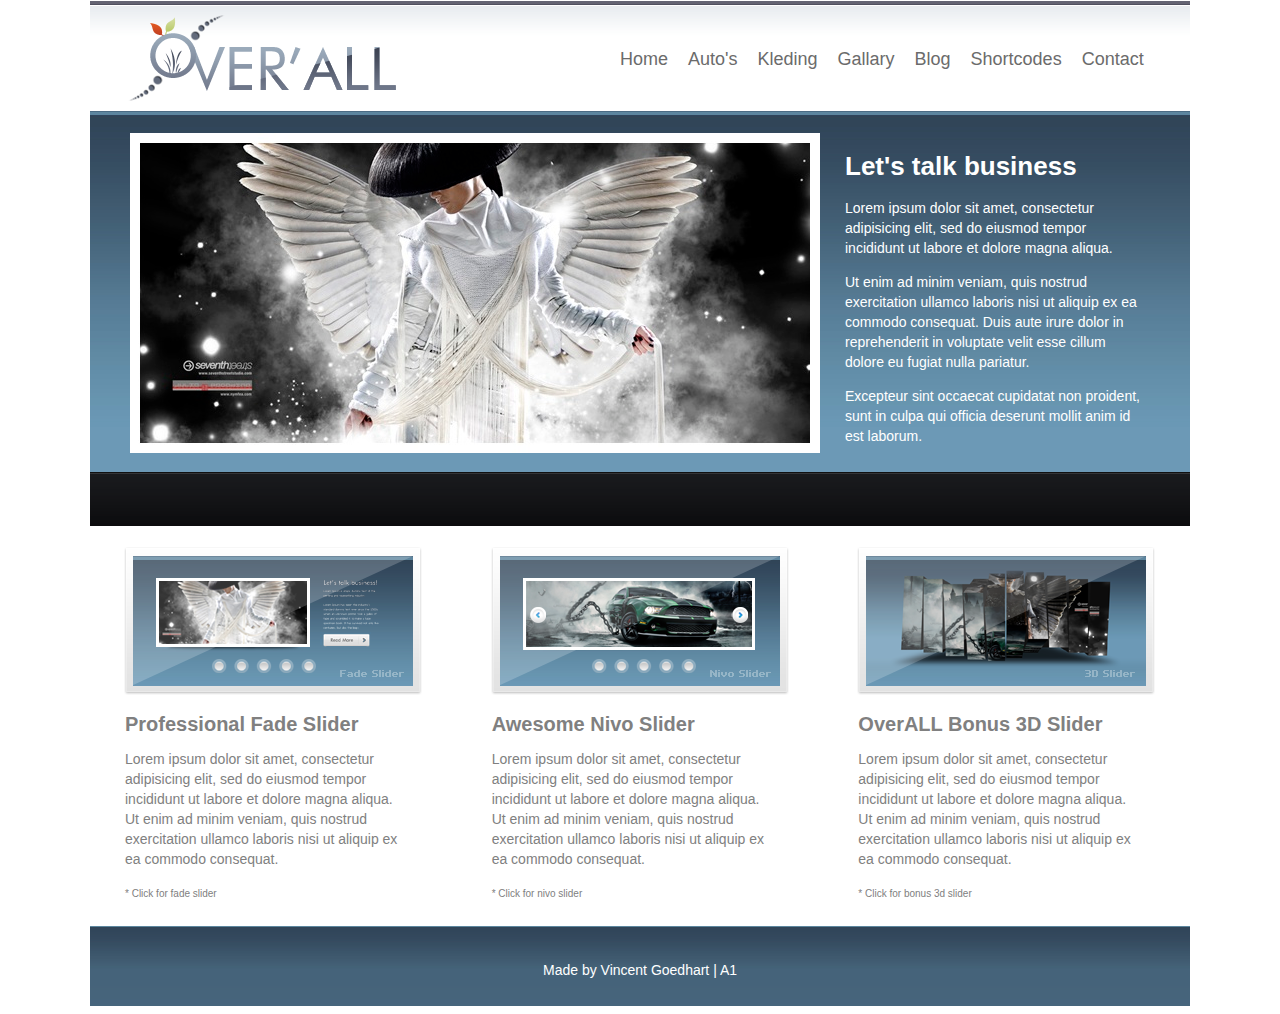
<file: Over'all Grid/index.html>
<!DOCTYPE html>
<html lang="nl">
	<head>
		<meta charset="utf-8">
		<title>Over'all Grid</title>
		<link rel="stylesheet" type="text/css" href="css/style.css">
	</head>

	<body>
		<div class="index">
			<header>
				<div class="logo">
					<img alt="logo" src="images/logo.png">
				</div>

				<nav>
					<ul class="navBar">
						<li><a href="index.html">Home</a></li>
						<li><a href="auto.html">Auto's</a></li>
						<li><a href="kleding.html">Kleding</a></li>
						<li><a href="">Gallary</a></li>
						<li><a href="">Blog</a></li>
						<li><a href="">Shortcodes</a></li>
						<li><a href="">Contact</a></li>
					</ul>
				</nav>
			</header>

			<section>
				<div class="bannerImage">
					<img alt="bannerImage" src="images/banner.jpg">
				</div>

				<div>
					<h1>Let's talk business</h1>
					<p>Lorem ipsum dolor sit amet, consectetur adipisicing elit, sed do eiusmod
					tempor incididunt ut labore et dolore magna aliqua.</p>

					<p>Ut enim ad minim veniam, quis nostrud exercitation ullamco laboris nisi ut aliquip ex ea commodo
					consequat. Duis aute irure dolor in reprehenderit in voluptate velit esse
					cillum dolore eu fugiat nulla pariatur.</p>

					<p>Excepteur sint occaecat cupidatat non
					proident, sunt in culpa qui officia deserunt mollit anim id est laborum.</p>
				</div>
			</section>

			<article>
				<div>
					<img alt="fade-slider" src="images/fade-slider.png">

					<h1>Professional Fade Slider</h1>
					<p>Lorem ipsum dolor sit amet, consectetur adipisicing elit, sed do eiusmod
					tempor incididunt ut labore et dolore magna aliqua. Ut enim ad minim veniam,
					quis nostrud exercitation ullamco laboris nisi ut aliquip ex ea commodo
					consequat.</p>
					<span><a href="https://bit.ly/2yA8Mw3">* Click for fade slider</a></span>
				</div>
				<div>
					<img alt="nivo-slider" src="images/nivo-slider.png">

					<h1>Awesome Nivo Slider</h1>
					<p>Lorem ipsum dolor sit amet, consectetur adipisicing elit, sed do eiusmod
					tempor incididunt ut labore et dolore magna aliqua. Ut enim ad minim veniam,
					quis nostrud exercitation ullamco laboris nisi ut aliquip ex ea commodo
					consequat.</p>
					<span><a href="https://bit.ly/2IRJaiQ">* Click for nivo slider</a></span>
				</div>
				<div>
					<img alt="bonus-3d-slider" src="images/bonus-3d-slider.png">

					<h1>OverALL Bonus 3D Slider</h1>
					<p>Lorem ipsum dolor sit amet, consectetur adipisicing elit, sed do eiusmod
					tempor incididunt ut labore et dolore magna aliqua. Ut enim ad minim veniam,
					quis nostrud exercitation ullamco laboris nisi ut aliquip ex ea commodo
					consequat.</p>
					<span><a href="https://bit.ly/2A7exU5">* Click for bonus 3d slider</a></span>
				</div>
			</article>

			<footer>
				<p>Made by Vincent Goedhart | A1</p>
			</footer>
		</div>
	</body>
</html>
</file>
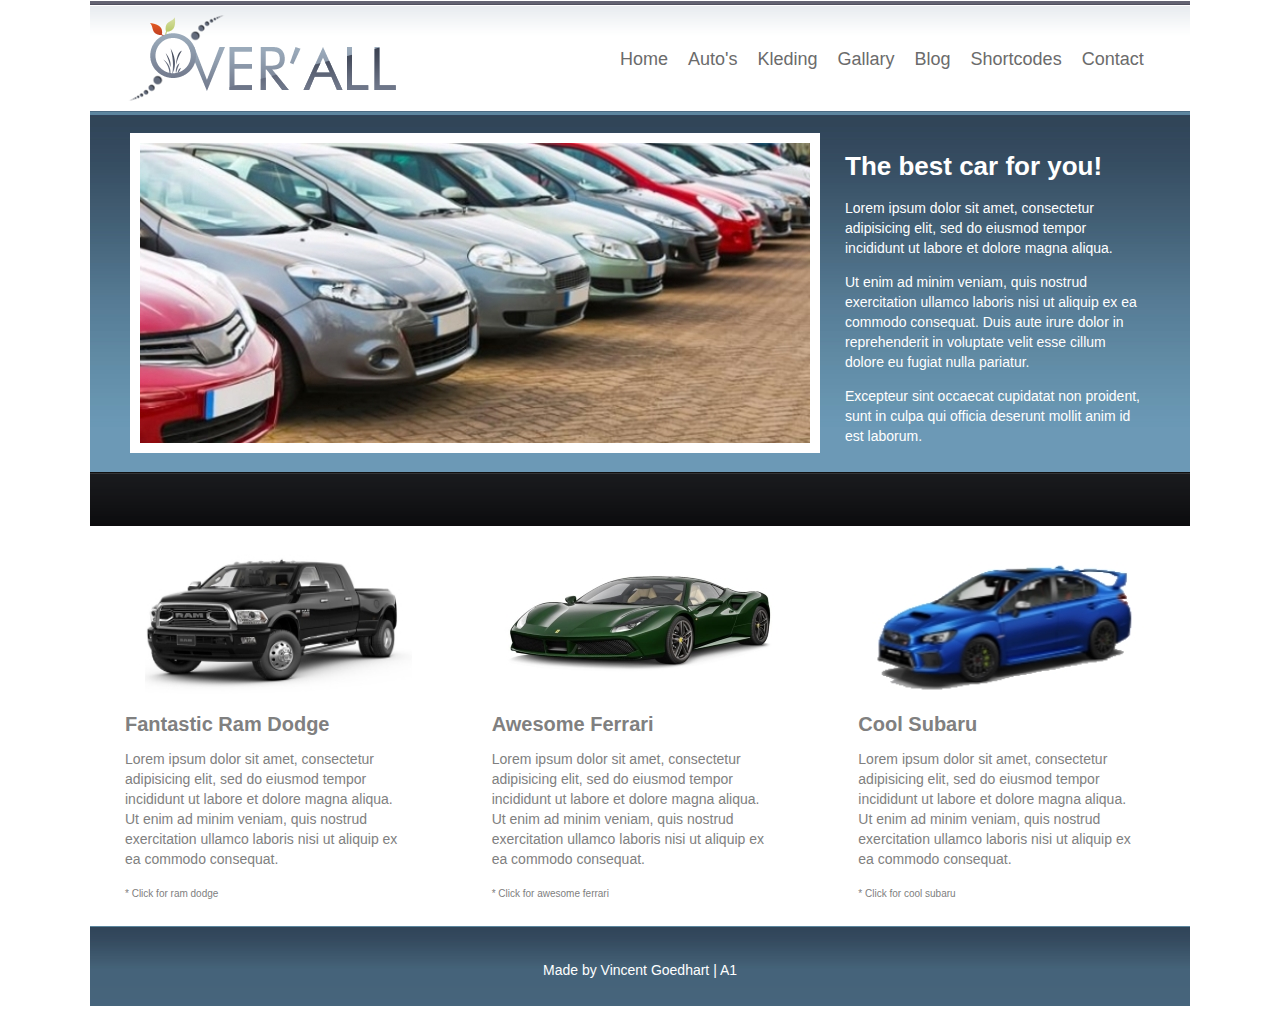
<file: Over'all Grid/auto.html>
<!DOCTYPE html>
<html lang="nl">
	<head>
		<meta charset="utf-8">
		<title>Over'all Grid</title>
		<link rel="stylesheet" type="text/css" href="css/style.css">
	</head>

	<body>
		<div class="index">
			<header>
				<div class="logo">
					<img alt="logo" src="images/logo.png">
				</div>

				<nav>
					<ul class="navBar">
						<li><a href="index.html">Home</a></li>
						<li><a href="auto.html">Auto's</a></li>
						<li><a href="kleding.html">Kleding</a></li>
						<li><a href="">Gallary</a></li>
						<li><a href="">Blog</a></li>
						<li><a href="">Shortcodes</a></li>
						<li><a href="">Contact</a></li>
					</ul>
				</nav>
			</header>

			<section>
				<div>
					<img alt="bannerImageAuto" src="images/bannerAuto.jpg" class="bannerImageAuto">
				</div>

				<div>
					<h1>The best car for you!</h1>
					<p>Lorem ipsum dolor sit amet, consectetur adipisicing elit, sed do eiusmod
					tempor incididunt ut labore et dolore magna aliqua.</p>

					<p>Ut enim ad minim veniam, quis nostrud exercitation ullamco laboris nisi ut aliquip ex ea commodo
					consequat. Duis aute irure dolor in reprehenderit in voluptate velit esse
					cillum dolore eu fugiat nulla pariatur.</p>

					<p>Excepteur sint occaecat cupidatat non
					proident, sunt in culpa qui officia deserunt mollit anim id est laborum.</p>
				</div>
			</section>

			<article>
				<div>
					<img alt="ram_dodge" src="images/ram_dodge.jpg">

					<h1>Fantastic Ram Dodge</h1>
					<p>Lorem ipsum dolor sit amet, consectetur adipisicing elit, sed do eiusmod
					tempor incididunt ut labore et dolore magna aliqua. Ut enim ad minim veniam,
					quis nostrud exercitation ullamco laboris nisi ut aliquip ex ea commodo
					consequat.</p>
					<span><a href="https://bit.ly/2EhdfKc">* Click for ram dodge</a></span>
				</div>
				<div>
					<img alt="ferrari" src="images/ferrari.jpg">

					<h1>Awesome Ferrari</h1>
					<p>Lorem ipsum dolor sit amet, consectetur adipisicing elit, sed do eiusmod
					tempor incididunt ut labore et dolore magna aliqua. Ut enim ad minim veniam,
					quis nostrud exercitation ullamco laboris nisi ut aliquip ex ea commodo
					consequat.</p>
					<span><a href="https://bit.ly/2A7epnz">* Click for awesome ferrari</a></span>
				</div>
				<div>
					<img alt="subaru" src="images/subaru.jpg">

					<h1>Cool Subaru</h1>
					<p>Lorem ipsum dolor sit amet, consectetur adipisicing elit, sed do eiusmod
					tempor incididunt ut labore et dolore magna aliqua. Ut enim ad minim veniam,
					quis nostrud exercitation ullamco laboris nisi ut aliquip ex ea commodo
					consequat.</p>
					<span><a href="https://bit.ly/2EiVFWh">* Click for cool subaru</a></span>
				</div>
			</article>

			<footer>
				<p>Made by Vincent Goedhart | A1</p>
			</footer>
		</div>
	</body>
</html>
</file>
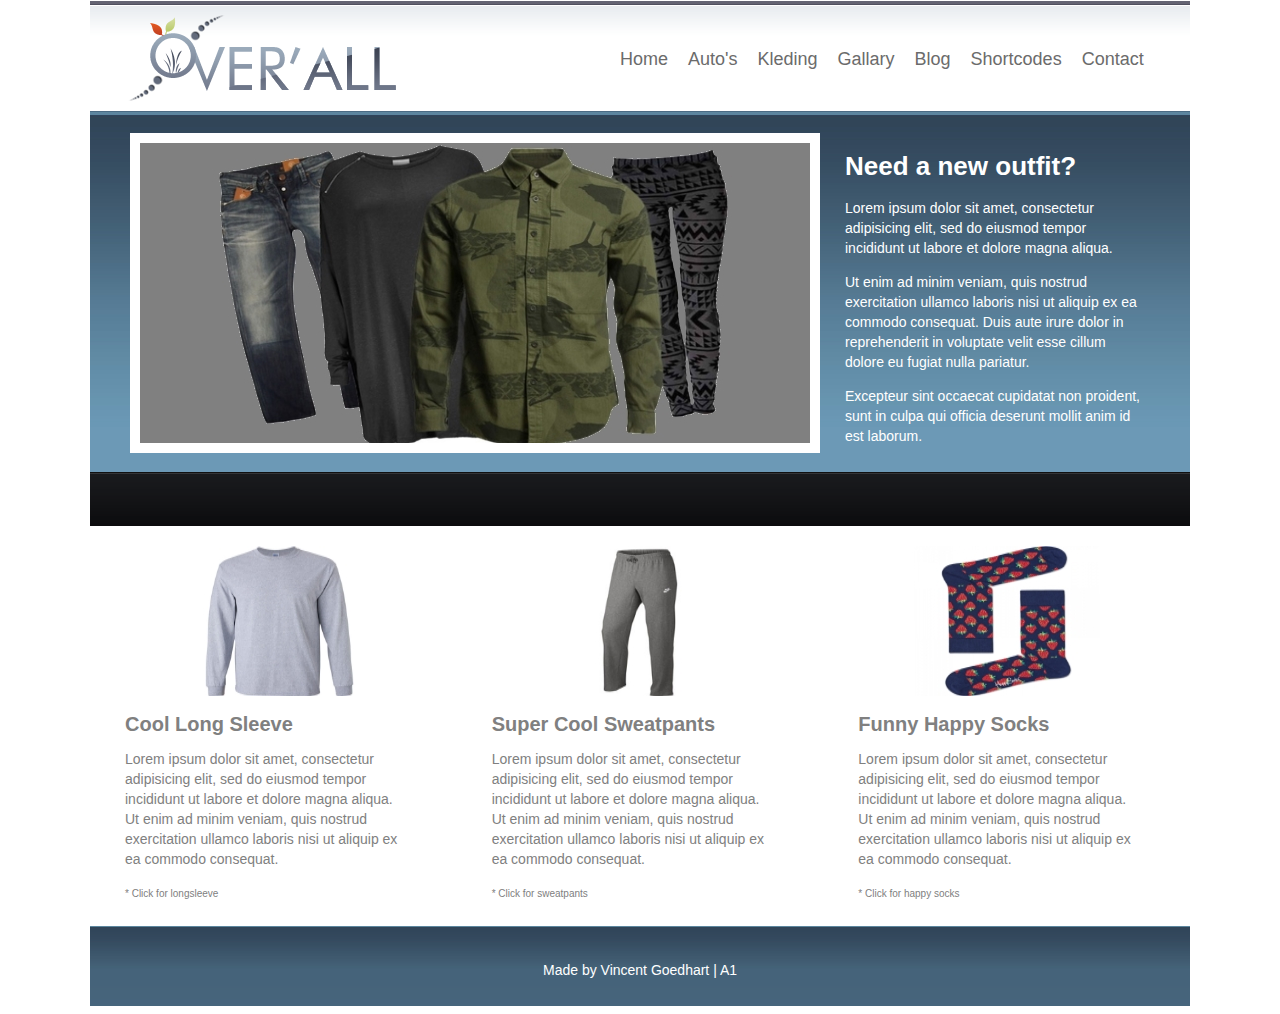
<file: Over'all Grid/kleding.html>
<!DOCTYPE html>
<html lang="nl">
	<head>
		<meta charset="utf-8">
		<title>Over'all Grid</title>
		<link rel="stylesheet" type="text/css" href="css/style.css">
	</head>

	<body>
		<div class="index">
			<header>
				<div class="logo">
					<img alt="logo" src="images/logo.png">
				</div>

				<nav>
					<ul class="navBar">
						<li><a href="index.html">Home</a></li>
						<li><a href="auto.html">Auto's</a></li>
						<li><a href="kleding.html">Kleding</a></li>
						<li><a href="">Gallary</a></li>
						<li><a href="">Blog</a></li>
						<li><a href="">Shortcodes</a></li>
						<li><a href="">Contact</a></li>
					</ul>
				</nav>
			</header>

			<section>
				<div>
					<img alt="bannerImageKleding" src="images/bannerKleding.jpg" class="bannerImageKleding">
				</div>

				<div>
					<h1>Need a new outfit?</h1>
					<p>Lorem ipsum dolor sit amet, consectetur adipisicing elit, sed do eiusmod
					tempor incididunt ut labore et dolore magna aliqua.</p>

					<p>Ut enim ad minim veniam, quis nostrud exercitation ullamco laboris nisi ut aliquip ex ea commodo
					consequat. Duis aute irure dolor in reprehenderit in voluptate velit esse
					cillum dolore eu fugiat nulla pariatur.</p>

					<p>Excepteur sint occaecat cupidatat non
					proident, sunt in culpa qui officia deserunt mollit anim id est laborum.</p>
				</div>
			</section>

			<article>
				<div>
					<img alt="long_sleeve" src="images/long_sleeve.jpg">

					<h1>Cool Long Sleeve</h1>
					<p>Lorem ipsum dolor sit amet, consectetur adipisicing elit, sed do eiusmod
					tempor incididunt ut labore et dolore magna aliqua. Ut enim ad minim veniam,
					quis nostrud exercitation ullamco laboris nisi ut aliquip ex ea commodo
					consequat.</p>
					<span><a href="https://bit.ly/2yh5i2h">* Click for longsleeve</a></span>
				</div>
				<div>
					<img alt="sweatpants" src="images/sweatpants.jpg">

					<h1>Super Cool Sweatpants</h1>
					<p>Lorem ipsum dolor sit amet, consectetur adipisicing elit, sed do eiusmod
					tempor incididunt ut labore et dolore magna aliqua. Ut enim ad minim veniam,
					quis nostrud exercitation ullamco laboris nisi ut aliquip ex ea commodo
					consequat.</p>
					<span><a href="https://bit.ly/2A7t4Pn">* Click for sweatpants</a></span>
				</div>
				<div>
					<img alt="happy_socks" src="images/happy_socks.jpg">

					<h1>Funny Happy Socks</h1>
					<p>Lorem ipsum dolor sit amet, consectetur adipisicing elit, sed do eiusmod
					tempor incididunt ut labore et dolore magna aliqua. Ut enim ad minim veniam,
					quis nostrud exercitation ullamco laboris nisi ut aliquip ex ea commodo
					consequat.</p>
					<span><a href="https://bit.ly/2NDD8TD">* Click for happy socks</a></span>
				</div>
			</article>

			<footer>
				<p>Made by Vincent Goedhart | A1</p>
			</footer>
		</div>
	</body>
</html>
</file>
<file: Over'all Grid/css/style.css>
.index {

	font-family: 'Lato', sans-serif;
	margin: 0 auto;
	width: 1100px;
}

header {

	display: grid;
	height: 110px;
	grid-template-columns: 320px auto;
	grid-template-rows: 110px;
	background-image: url("../images/header_bg.png");
	margin-top: -7px;
}

header > .logo {

	margin-top: 12px;
	margin-left: 30px;
}

header > nav > ul {

	list-style-type: none;
	margin-left: 160px;
	margin-top: 38px;
}

header > nav >  ul > li > a {

	float: left;
	padding: 10px;
	color: #6b6b6b;
	font-size: 18px;
	text-decoration: none;
}

header > nav > ul > li > a:hover {

	text-decoration: underline;
}

section {

	display: grid;
	height: 415px;
	grid-template-columns: 735px auto;
	grid-template-rows: 415px;
	background-image: url("../images/banner_bg.png");
}

section > div > img {

	margin-top: 21.5px;
	margin-left: 40px;
}

.bannerImageAuto {

	border: 10px solid white;
}

.bannerImageKleding {

	border: 10px solid white;
}

section > div > h1 {

	color: white;
	font-size: 26px;
	line-height: 30px;
	margin-left: 20px;
	margin-top: 40px;
}

section > div > p {

	color: white;
	font-size: 14px;
	line-height: 20px;
	margin-right: 50px;
	margin-left: 20px;
}

article {

	display: grid;
	height: 400px;
	margin: 0 auto;
	grid-template-columns: auto auto auto;
	grid-template-rows: 400px;
}

article > div {

	margin-left: 33px;
	margin-top: 20px;
}

article > div > h1 {

	color: gray;
	font-size: 20px;
	line-height: 22px;
	margin-left: 2px;
}

article > div > p {

	color: gray;
	margin-right: 50px;
	font-size: 14px;
	line-height: 20px;
	margin-left: 2px;
}

article > div > span > a {

	color: gray;
	font-size: 10px;
	line-height: 20px;
	margin-left: 2px;
	text-decoration: none;
}

footer {

	display: grid;
	height: 80px;
	grid-template-columns: auto;
	grid-template-rows: 80px;
	background-image: url("../images/footer_bg.png");
}

footer > p {

	color: white;
	margin: 33.5px auto;
	font-size: 14px;
	line-height: 20px;
}
</file>
